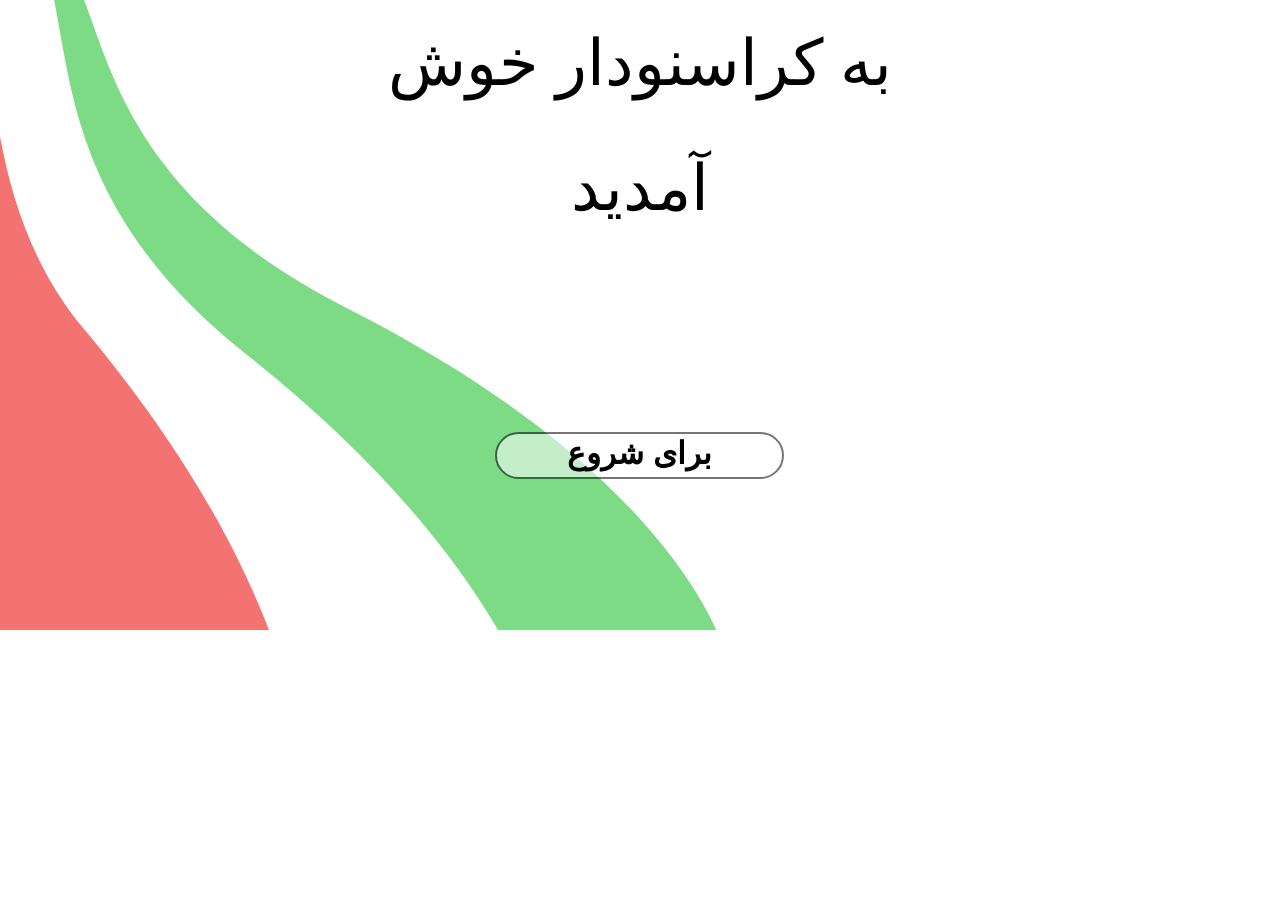
<file: page66856161.html>
<!DOCTYPE html> <html> <head> <meta charset="utf-8" /> <meta http-equiv="Content-Type" content="text/html; charset=utf-8" /> <meta name="viewport" content="width=device-width, initial-scale=1.0" /> <!--metatextblock--> <title>Blank page</title> <meta property="og:url" content="http://project11710891.tilda.ws" /> <meta property="og:title" content="Blank page" /> <meta property="og:description" content="" /> <meta property="og:type" content="website" /> <link rel="canonical" href="http://project11710891.tilda.ws"> <!--/metatextblock--> <meta name="format-detection" content="telephone=no" /> <meta http-equiv="x-dns-prefetch-control" content="on"> <link rel="dns-prefetch" href="https://ws.tildacdn.com">  <link rel="shortcut icon" href="images/tildafavicon.ico" type="image/x-icon" /> <!-- Assets --> <script src="https://neo.tildacdn.com/js/tilda-fallback-1.0.min.js" async charset="utf-8"></script> <link rel="stylesheet" href="css/tilda-grid-3.0.min.css" type="text/css" media="all" onerror="this.loaderr='y';"/> <link rel="stylesheet" href="css/tilda-blocks-page66856161.min.css?t=1744538878" type="text/css" media="all" onerror="this.loaderr='y';" /> <link rel="preconnect" href="https://fonts.gstatic.com"> <link href="https://fonts.googleapis.com/css2?family=Montserrat:wght@100..900&subset=latin,cyrillic" rel="stylesheet"> <script nomodule src="js/tilda-polyfill-1.0.min.js" charset="utf-8"></script> <script type="text/javascript">function t_onReady(func) {if(document.readyState!='loading') {func();} else {document.addEventListener('DOMContentLoaded',func);}}
function t_onFuncLoad(funcName,okFunc,time) {if(typeof window[funcName]==='function') {okFunc();} else {setTimeout(function() {t_onFuncLoad(funcName,okFunc,time);},(time||100));}}function t396_initialScale(t){t=document.getElementById("rec"+t);if(t){t=t.querySelector(".t396__artboard");if(t){var e,r=document.documentElement.clientWidth,a=[];if(i=t.getAttribute("data-artboard-screens"))for(var i=i.split(","),l=0;l<i.length;l++)a[l]=parseInt(i[l],10);else a=[320,480,640,960,1200];for(l=0;l<a.length;l++){var n=a[l];n<=r&&(e=n)}var o="edit"===window.allrecords.getAttribute("data-tilda-mode"),d="center"===t396_getFieldValue(t,"valign",e,a),c="grid"===t396_getFieldValue(t,"upscale",e,a),s=t396_getFieldValue(t,"height_vh",e,a),u=t396_getFieldValue(t,"height",e,a),g=!!window.opr&&!!window.opr.addons||!!window.opera||-1!==navigator.userAgent.indexOf(" OPR/");if(!o&&d&&!c&&!s&&u&&!g){for(var _=parseFloat((r/e).toFixed(3)),f=[t,t.querySelector(".t396__carrier"),t.querySelector(".t396__filter")],l=0;l<f.length;l++)f[l].style.height=Math.floor(parseInt(u,10)*_)+"px";t396_scaleInitial__getElementsToScale(t).forEach(function(t){t.style.zoom=_})}}}}function t396_scaleInitial__getElementsToScale(t){return t?Array.prototype.slice.call(t.children).filter(function(t){return t&&(t.classList.contains("t396__elem")||t.classList.contains("t396__group"))}):[]}function t396_getFieldValue(t,e,r,a){var i=a[a.length-1],l=r===i?t.getAttribute("data-artboard-"+e):t.getAttribute("data-artboard-"+e+"-res-"+r);if(!l)for(var n=0;n<a.length;n++){var o=a[n];if(!(o<=r)&&(l=o===i?t.getAttribute("data-artboard-"+e):t.getAttribute("data-artboard-"+e+"-res-"+o)))break}return l}</script> <script src="js/tilda-scripts-3.0.min.js" charset="utf-8" defer onerror="this.loaderr='y';"></script> <script src="js/tilda-blocks-page66856161.min.js?t=1744538878" charset="utf-8" async onerror="this.loaderr='y';"></script> <script src="js/lazyload-1.3.min.export.js" charset="utf-8" async onerror="this.loaderr='y';"></script> <script src="js/tilda-zero-1.1.min.js" charset="utf-8" async onerror="this.loaderr='y';"></script> <script src="js/tilda-zero-scale-1.0.min.js" charset="utf-8" async onerror="this.loaderr='y';"></script> <script src="js/tilda-events-1.0.min.js" charset="utf-8" async onerror="this.loaderr='y';"></script> <script type="text/javascript">window.dataLayer=window.dataLayer||[];</script> <script type="text/javascript">(function() {if((/bot|google|yandex|baidu|bing|msn|duckduckbot|teoma|slurp|crawler|spider|robot|crawling|facebook/i.test(navigator.userAgent))===false&&typeof(sessionStorage)!='undefined'&&sessionStorage.getItem('visited')!=='y'&&document.visibilityState){var style=document.createElement('style');style.type='text/css';style.innerHTML='@media screen and (min-width: 980px) {.t-records {opacity: 0;}.t-records_animated {-webkit-transition: opacity ease-in-out .2s;-moz-transition: opacity ease-in-out .2s;-o-transition: opacity ease-in-out .2s;transition: opacity ease-in-out .2s;}.t-records.t-records_visible {opacity: 1;}}';document.getElementsByTagName('head')[0].appendChild(style);function t_setvisRecs(){var alr=document.querySelectorAll('.t-records');Array.prototype.forEach.call(alr,function(el) {el.classList.add("t-records_animated");});setTimeout(function() {Array.prototype.forEach.call(alr,function(el) {el.classList.add("t-records_visible");});sessionStorage.setItem("visited","y");},400);}
document.addEventListener('DOMContentLoaded',t_setvisRecs);}})();</script></head> <body class="t-body" style="margin:0;"> <!--allrecords--> <div id="allrecords" data-tilda-export="yes" class="t-records" data-hook="blocks-collection-content-node" data-tilda-project-id="11710891" data-tilda-page-id="66856161" data-tilda-formskey="08593df33ae230b605a6d85c11710891" data-tilda-cookie="no" data-tilda-lazy="yes" data-tilda-root-zone="com"> <div id="rec952856651" class="r t-rec" style=" " data-animationappear="off" data-record-type="396"> <!-- T396 --> <style>#rec952856651 .t396__artboard {height:630px;background-color:#ffffff;}#rec952856651 .t396__filter {height:630px;}#rec952856651 .t396__carrier{height:630px;background-position:center center;background-attachment:scroll;background-size:cover;background-repeat:no-repeat;}@media screen and (max-width:1199px) {#rec952856651 .t396__artboard,#rec952856651 .t396__filter,#rec952856651 .t396__carrier {}#rec952856651 .t396__filter {}#rec952856651 .t396__carrier {background-attachment:scroll;}}@media screen and (max-width:959px) {#rec952856651 .t396__artboard,#rec952856651 .t396__filter,#rec952856651 .t396__carrier {}#rec952856651 .t396__filter {}#rec952856651 .t396__carrier {background-attachment:scroll;}}@media screen and (max-width:639px) {#rec952856651 .t396__artboard,#rec952856651 .t396__filter,#rec952856651 .t396__carrier {}#rec952856651 .t396__filter {}#rec952856651 .t396__carrier {background-attachment:scroll;}}@media screen and (max-width:479px) {#rec952856651 .t396__artboard,#rec952856651 .t396__filter,#rec952856651 .t396__carrier {}#rec952856651 .t396__filter {}#rec952856651 .t396__carrier {background-attachment:scroll;}}#rec952856651 .tn-elem[data-elem-id="1744536187869"]{z-index:3;top:-49px;left:calc(50% - 600px + -137px);width:826px;height:auto;}#rec952856651 .tn-elem[data-elem-id="1744536187869"] .tn-atom{background-position:center center;border-color:transparent ;border-style:solid;}#rec952856651 .tn-elem[data-elem-id="1744536187869"] .tn-atom__vector svg {display:block;}@media screen and (max-width:1199px) {#rec952856651 .tn-elem[data-elem-id="1744536187869"] {height:auto;}}@media screen and (max-width:959px) {#rec952856651 .tn-elem[data-elem-id="1744536187869"] {height:auto;}}@media screen and (max-width:639px) {#rec952856651 .tn-elem[data-elem-id="1744536187869"] {height:auto;}}@media screen and (max-width:479px) {#rec952856651 .tn-elem[data-elem-id="1744536187869"] {height:auto;}}#rec952856651 .tn-elem[data-elem-id="1744536187877"]{z-index:4;top:-38px;left:calc(50% - 600px + -264px);width:751px;height:auto;}#rec952856651 .tn-elem[data-elem-id="1744536187877"] .tn-atom{background-position:center center;border-color:transparent ;border-style:solid;}#rec952856651 .tn-elem[data-elem-id="1744536187877"] .tn-atom__vector svg {display:block;}@media screen and (max-width:1199px) {#rec952856651 .tn-elem[data-elem-id="1744536187877"] {height:auto;}}@media screen and (max-width:959px) {#rec952856651 .tn-elem[data-elem-id="1744536187877"] {height:auto;}}@media screen and (max-width:639px) {#rec952856651 .tn-elem[data-elem-id="1744536187877"] {height:auto;}}@media screen and (max-width:479px) {#rec952856651 .tn-elem[data-elem-id="1744536187877"] {height:auto;}}#rec952856651 .tn-elem[data-elem-id="1744536187885"]{z-index:5;top:-4px;left:calc(50% - 600px + 760px);width:476px;height:634px;}#rec952856651 .tn-elem[data-elem-id="1744536187885"] .tn-atom {border-radius:0px 0px 0px 0px;background-position:center center;background-size:cover;background-repeat:no-repeat;border-color:transparent ;border-style:solid;}@media screen and (max-width:1199px) {}@media screen and (max-width:959px) {}@media screen and (max-width:639px) {}@media screen and (max-width:479px) {}#rec952856651 .tn-elem[data-elem-id="1744536187895"]{color:#000000;text-align:CENTER;z-index:6;top:0px;left:calc(50% - 600px + 291px);width:617px;height:auto;}#rec952856651 .tn-elem[data-elem-id="1744536187895"] .tn-atom {vertical-align:middle;color:#000000;font-size:64px;font-family:'Montserrat',Arial,sans-serif;line-height:1.95;font-weight:400;background-position:center center;border-color:transparent ;border-style:solid;}@media screen and (max-width:1199px) {}@media screen and (max-width:959px) {}@media screen and (max-width:639px) {}@media screen and (max-width:479px) {}#rec952856651 .tn-elem[data-elem-id="1744536187906"]{z-index:7;top:432px;left:calc(50% - 600px + 455px);width:289px;height:47px;}#rec952856651 .tn-elem[data-elem-id="1744536187906"] .tn-atom{border-width:2px;border-radius:75px 75px 75px 75px;opacity:0.54;background-color:#ffffff;background-position:center center;border-color:#000000 ;border-style:solid;}@media screen and (max-width:1199px) {}@media screen and (max-width:959px) {}@media screen and (max-width:639px) {}@media screen and (max-width:479px) {}#rec952856651 .tn-elem[data-elem-id="1744536187913"]{z-index:8;top:146px;left:calc(50% - 600px + 457px);width:286px;height:286px;}#rec952856651 .tn-elem[data-elem-id="1744536187913"] .tn-atom {border-radius:45px 45px 45px 45px;background-position:center center;background-size:cover;background-repeat:no-repeat;border-color:transparent ;border-style:solid;}@media screen and (max-width:1199px) {}@media screen and (max-width:959px) {}@media screen and (max-width:639px) {}@media screen and (max-width:479px) {}#rec952856651 .tn-elem[data-elem-id="1744536187920"]{color:#000000;text-align:CENTER;z-index:9;top:419px;left:calc(50% - 600px + 524px);width:151px;height:auto;}#rec952856651 .tn-elem[data-elem-id="1744536187920"] .tn-atom {vertical-align:middle;color:#000000;font-size:31px;font-family:'Montserrat',Arial,sans-serif;line-height:2.23;font-weight:700;background-position:center center;border-color:transparent ;border-style:solid;}@media screen and (max-width:1199px) {}@media screen and (max-width:959px) {}@media screen and (max-width:639px) {}@media screen and (max-width:479px) {}#rec952856651 .tn-elem[data-elem-id="1744536187959"]{z-index:10;top:-247px;left:calc(50% - 600px + -408px);width:724px;height:auto;}#rec952856651 .tn-elem[data-elem-id="1744536187959"] .tn-atom{background-position:center center;border-color:transparent ;border-style:solid;}#rec952856651 .tn-elem[data-elem-id="1744536187959"] .tn-atom__vector svg {display:block;}@media screen and (max-width:1199px) {#rec952856651 .tn-elem[data-elem-id="1744536187959"] {height:auto;}}@media screen and (max-width:959px) {#rec952856651 .tn-elem[data-elem-id="1744536187959"] {height:auto;}}@media screen and (max-width:639px) {#rec952856651 .tn-elem[data-elem-id="1744536187959"] {height:auto;}}@media screen and (max-width:479px) {#rec952856651 .tn-elem[data-elem-id="1744536187959"] {height:auto;}}</style> <div class='t396'> <div class="t396__artboard" data-artboard-recid="952856651" data-artboard-screens="320,480,640,960,1200" data-artboard-height="630" data-artboard-valign="center" data-artboard-upscale="grid"> <div class="t396__carrier" data-artboard-recid="952856651"></div> <div class="t396__filter" data-artboard-recid="952856651"></div> <div class='t396__elem tn-elem tn-elem__9528566511744536187869' data-elem-id='1744536187869' data-elem-type='vector' data-field-top-value="-49" data-field-left-value="-137" data-field-height-value="768" data-field-width-value="826" data-field-axisy-value="top" data-field-axisx-value="left" data-field-container-value="grid" data-field-topunits-value="px" data-field-leftunits-value="px" data-field-heightunits-value="px" data-field-widthunits-value="px" data-field-heightmode-value="hug"> <div class='tn-atom tn-atom__vector'> <?xml version="1.0" encoding="UTF-8"?> <!--?xml version="1.0" encoding="UTF-8"?--> <!--?xml version="1.0" encoding="UTF-8"?--> <!--?xml version="1.0" encoding="UTF-8"?--> <!--?xml version="1.0" encoding="UTF-8"?--> <!--?xml version="1.0" encoding="UTF-8"?--> <svg xmlns="http://www.w3.org/2000/svg" viewBox="0 0 678 630" fill="none"> <path d="M55.9042191283293 14.504993280871672C209.96042978208231 -56.405331719128334 78.13806355932203 148.1526446731235 364.0535774818402 292.9682324455206C649.9688861985472 437.7840254237288 678 586.0677966101695 678 586.0677966101695H124.69064346246972C124.69064346246972 586.0677966101695 -101.97394975786925 87.17471186440677 55.9042191283293 14.504993280871672Z" fill="#7DDB85"></path> </svg> </div> </div> <div class='t396__elem tn-elem tn-elem__9528566511744536187877' data-elem-id='1744536187877' data-elem-type='vector' data-field-top-value="-38" data-field-left-value="-264" data-field-height-value="955" data-field-width-value="751" data-field-axisy-value="top" data-field-axisx-value="left" data-field-container-value="grid" data-field-topunits-value="px" data-field-leftunits-value="px" data-field-heightunits-value="px" data-field-widthunits-value="px" data-field-heightmode-value="hug"> <div class='tn-atom tn-atom__vector'> <?xml version="1.0" encoding="UTF-8"?> <!--?xml version="1.0" encoding="UTF-8"?--> <!--?xml version="1.0" encoding="UTF-8"?--> <!--?xml version="1.0" encoding="UTF-8"?--> <!--?xml version="1.0" encoding="UTF-8"?--> <!--?xml version="1.0" encoding="UTF-8"?--> <svg xmlns="http://www.w3.org/2000/svg" viewBox="0 0 495.38818359375 630" fill="none"> <path d="M101.66352120278 71.61828016073078C106.63797158398988 63.52089709223533 110.54041727515695 59.809843457924664 112.77053564985734 58.1664515526038C113.10364149744623 59.9899053839107 113.45226090884225 61.93119257626946 113.82754970521007 64.02081732817723C114.47354147452691 67.61717517613862 115.19832123081925 71.65349072128177 116.05871393814462 76.28681700844064C127.25270892836527 136.5674709814556 150.709391714441 229.08304451949826 262.9758236954197 317.67595244051284C355.101989350933 390.3787875900967 399.904813006493 454.8454891454494 421.7283881598841 498.3549347847302C422.96947326445394 500.8301326056419 424.1390913896876 503.2425789325024 425.2407287296991 505.58878757119766L53.65392189149367 503.31927520300957C53.40291591528853 495.1580947822286 53.166900573773425 486.18463113289494 52.97045353545176 476.52787343722514C52.00983274735001 429.272512222494 52.01192446381839 366.1985452156684 55.77300498366439 302.14495766282C59.56720434759303 237.524863566453 67.05572361408531 174.48401540370998 80.19257458401599 126.17599787626864C86.77328890323302 101.97710436333072 94.15495632013244 83.8403537951583 101.66352120278 71.61828016073078Z" fill="#F37373" stroke="white" stroke-width="151"></path> </svg> </div> </div> <div class='t396__elem tn-elem tn-elem__9528566511744536187885' data-elem-id='1744536187885' data-elem-type='shape' data-field-top-value="-4" data-field-left-value="760" data-field-height-value="634" data-field-width-value="476" data-field-axisy-value="top" data-field-axisx-value="left" data-field-container-value="grid" data-field-topunits-value="px" data-field-leftunits-value="px" data-field-heightunits-value="px" data-field-widthunits-value="px"> <div class='tn-atom t-bgimg' data-original="https://figma-alpha-api.s3.us-west-2.amazonaws.com/images/9542e95f-98fe-45a7-8cfc-891dc41ba355"
aria-label='' role="img"> </div> </div> <div class='t396__elem tn-elem tn-elem__9528566511744536187895' data-elem-id='1744536187895' data-elem-type='text' data-field-top-value="0" data-field-left-value="291" data-field-height-value="125" data-field-width-value="617" data-field-axisy-value="top" data-field-axisx-value="left" data-field-container-value="grid" data-field-topunits-value="px" data-field-leftunits-value="px" data-field-heightunits-value="px" data-field-widthunits-value="px" data-field-textfit-value="autoheight"> <div class='tn-atom'field='tn_text_1744536187895'>به کراسنودار خوش آمدید</div> </div> <div class='t396__elem tn-elem tn-elem__9528566511744536187906' data-elem-id='1744536187906' data-elem-type='shape' data-field-top-value="432" data-field-left-value="455" data-field-height-value="47" data-field-width-value="289" data-field-axisy-value="top" data-field-axisx-value="left" data-field-container-value="grid" data-field-topunits-value="px" data-field-leftunits-value="px" data-field-heightunits-value="px" data-field-widthunits-value="px"> <a class='tn-atom' href="https://tilda.ru/page/?pageid=66854049&amp;projectid=11710891"> </a> </div> <div class='t396__elem tn-elem tn-elem__9528566511744536187913' data-elem-id='1744536187913' data-elem-type='shape' data-field-top-value="146" data-field-left-value="457" data-field-height-value="286" data-field-width-value="286" data-field-axisy-value="top" data-field-axisx-value="left" data-field-container-value="grid" data-field-topunits-value="px" data-field-leftunits-value="px" data-field-heightunits-value="px" data-field-widthunits-value="px"> <div class='tn-atom t-bgimg' data-original="https://figma-alpha-api.s3.us-west-2.amazonaws.com/images/acf8f266-3dee-489d-9a9c-b2834ccae6ec"
aria-label='' role="img"> </div> </div> <div class='t396__elem tn-elem tn-elem__9528566511744536187920' data-elem-id='1744536187920' data-elem-type='text' data-field-top-value="419" data-field-left-value="524" data-field-height-value="69" data-field-width-value="151" data-field-axisy-value="top" data-field-axisx-value="left" data-field-container-value="grid" data-field-topunits-value="px" data-field-leftunits-value="px" data-field-heightunits-value="px" data-field-widthunits-value="px" data-field-textfit-value="autoheight"> <div class='tn-atom'field='tn_text_1744536187920'>برای شروع</div> </div> <div class='t396__elem tn-elem tn-elem__9528566511744536187959' data-elem-id='1744536187959' data-elem-type='vector' data-field-top-value="-247" data-field-left-value="-408" data-field-height-value="1418" data-field-width-value="724" data-field-axisy-value="top" data-field-axisx-value="left" data-field-container-value="grid" data-field-topunits-value="px" data-field-leftunits-value="px" data-field-heightunits-value="px" data-field-widthunits-value="px" data-field-filewidth-value="724" data-field-fileheight-value="1418" data-field-heightmode-value="hug"> <div class='tn-atom tn-atom__vector'> <?xml version="1.0" encoding="UTF-8"?> <!--?xml version="1.0" encoding="UTF-8"?--> <!--?xml version="1.0" encoding="UTF-8"?--> <!--?xml version="1.0" encoding="UTF-8"?--> <svg xmlns="http://www.w3.org/2000/svg" viewBox="0 0 724.00 1418.26"> <path fill="#F37373" stroke="none" fill-opacity="1" stroke-width="1" stroke-opacity="1" id="tSvgd024757802" title="Path 1" d="M228.413 104.333C534.3526 -372.5362 213.7541 292.9072 450.6932 574.419C687.6303 855.9309 674.88 1052.0161 674.88 1052.0161C449.92 1005.2081 224.9601 958.4 0.0001 911.592C0.0001 911.592 120.8437 272.0027 228.413 104.333Z" style=""></path> </svg> </div> </div> </div> </div> <script>t_onReady(function() {t_onFuncLoad('t396_init',function() {t396_init('952856651');});});</script> <!-- /T396 --> </div> </div> <!--/allrecords--> <!-- Tilda copyright. Don't remove this line --><div class="t-tildalabel " id="tildacopy" data-tilda-sign="11710891#66856161"><a href="https://tilda.cc/" class="t-tildalabel__link"><div class="t-tildalabel__wrapper"><div class="t-tildalabel__txtleft">Made on </div><div class="t-tildalabel__wrapimg"><img src="images/tildacopy.png" class="t-tildalabel__img" fetchpriority="low" alt=""></div><div class="t-tildalabel__txtright">Tilda</div></div></a></div> <!-- Stat --> <script type="text/javascript">if(!window.mainTracker) {window.mainTracker='tilda';}
window.tildastatcookie='no';setTimeout(function(){(function(d,w,k,o,g) {var n=d.getElementsByTagName(o)[0],s=d.createElement(o),f=function(){n.parentNode.insertBefore(s,n);};s.type="text/javascript";s.async=true;s.key=k;s.id="tildastatscript";s.src=g;if(w.opera=="[object Opera]") {d.addEventListener("DOMContentLoaded",f,false);} else {f();}})(document,window,'575547f5ca3ffaa1c8245fccc2f5becb','script','js/tilda-stat-1.0.min.js');},2000);</script> </body> </html>
</file>
<file: css/tilda-grid-3.0.min.css>
*,*:before,*:after{-webkit-box-sizing:content-box;-moz-box-sizing:content-box;box-sizing:content-box}div,span,h1,h2,h3,h4,h5,h6,p,blockquote,pre,a,code,img,b,u,i,center,table,tr,th,td,video{margin:0;padding:0;border:0}sup{line-height:0;font-size:smaller;vertical-align:super}sub{line-height:0;font-size:smaller;vertical-align:sub}.t-clear{clear:both}.t-row{margin:0}.t-container{margin-left:auto;margin-right:auto;width:100%;max-width:1200px;padding:0}.t-container.flexx{display:-webkit-box;display:-moz-box;display:-ms-flexbox;display:-webkit-flex;display:flex}.t-container_flex{display:-webkit-box;display:-moz-box;display:-ms-flexbox;display:-webkit-flex;display:flex}.t-container_100{width:100%;padding:0}.t-container_10{margin-left:auto;margin-right:auto;width:100%;max-width:1000px;padding:0}.t-container_8{margin-left:auto;margin-right:auto;width:100%;max-width:800px;padding:0}.t-container:before,.t-container:after,.t-container_10:before,.t-container_10:after,.t-container_8:before,.t-container_8:after,.t-container_100:before,.t-container_100:after{display:table;content:" ";width:0}.t-container:after,.t-container_10:after,.t-container_8:after,.t-container_100:after{clear:both}.t-col{display:inline;float:left;margin-left:20px;margin-right:20px;width:100%}.t-col.flexx{align-items:stretch;height:inherit;margin-top:auto;margin-bottom:auto}.t-col_flex{align-items:stretch;height:inherit;margin-top:auto;margin-bottom:auto}.t-col_1{max-width:60px}.t-col_2{max-width:160px}.t-col_3{max-width:260px}.t-col_4{max-width:360px}.t-col_5{max-width:460px}.t-col_6{max-width:560px}.t-col_7{max-width:660px}.t-col_8{max-width:760px}.t-col_9{max-width:860px}.t-col_10{max-width:960px}.t-col_11{max-width:1060px}.t-col_12{max-width:1160px}.t-col_100{max-width:100vw}.t-prefix_1{padding-left:100px}.t-prefix_2{padding-left:200px}.t-prefix_3{padding-left:300px}.t-prefix_4{padding-left:400px}.t-prefix_5{padding-left:500px}.t-prefix_6{padding-left:600px}.t-prefix_7{padding-left:700px}.t-prefix_8{padding-left:800px}.t-prefix_9{padding-left:900px}.t-prefix_10{padding-left:1000px}.t-prefix_11{padding-left:1100px}.t-prefix_12{padding-left:1200px}.t-width{width:100%}.t-width_1{max-width:60px}.t-width_2{max-width:160px}.t-width_3{max-width:260px}.t-width_4{max-width:360px}.t-width_5{max-width:460px}.t-width_6{max-width:560px}.t-width_7{max-width:660px}.t-width_8{max-width:760px}.t-width_9{max-width:860px}.t-width_10{max-width:960px}.t-width_11{max-width:1060px}.t-width_12{max-width:1160px}.t-width_100{max-width:100%}.t-cell{display:table-cell;vertical-align:middle;height:100%;margin-left:0;margin-right:0}.t-cell_25{width:25vw}.t-cell_33{width:33.3333333vw}.t-cell_50{width:50vw}.t-cell_100{width:100vw}@media screen and (max-width:1200px){.t-container{max-width:960px;padding:0}.t-container_10{max-width:780px}.t-container_8{max-width:640px}.t-col{display:inline;float:left;margin-left:10px;margin-right:10px;width:100%}.t-col_1{max-width:60px}.t-col_2{max-width:140px}.t-col_3{max-width:220px}.t-col_4{max-width:300px}.t-col_5{max-width:380px}.t-col_6{max-width:460px}.t-col_7{max-width:540px}.t-col_8{max-width:620px}.t-col_9{max-width:700px}.t-col_10{max-width:780px}.t-col_11{max-width:860px}.t-col_12{max-width:940px}.t-prefix_1{padding-left:80px}.t-prefix_2{padding-left:160px}.t-prefix_3{padding-left:240px}.t-prefix_4{padding-left:320px}.t-prefix_5{padding-left:400px}.t-prefix_6{padding-left:480px}.t-prefix_7{padding-left:560px}.t-prefix_8{padding-left:640px}.t-prefix_9{padding-left:720px}.t-prefix_10{padding-left:800px}.t-prefix_11{padding-left:880px}.t-prefix_12{padding-left:960px}.t-width_1{max-width:60px}.t-width_2{max-width:140px}.t-width_3{max-width:220px}.t-width_4{max-width:300px}.t-width_5{max-width:380px}.t-width_6{max-width:460px}.t-width_7{max-width:540px}.t-width_8{max-width:620px}.t-width_9{max-width:700px}.t-width_10{max-width:780px}.t-width_11{max-width:860px}.t-width_12{max-width:940px}.t-width_100{max-width:100%}}@media screen and (max-width:960px){.t-container{max-width:640px}.t-container.flexx{display:block}.t-container_flex{display:block}.t-col{display:block;float:none;padding-left:20px;padding-right:20px;margin:0;width:100%;max-width:100%;box-sizing:border-box}.t-col_1,.t-col_2,.t-col_3,.t-col_4,.t-col_5,.t-col_6,.t-col_7,.t-col_8,.t-col_9,.t-col_10,.t-col_11,.t-col_12{width:100%;max-width:100%}.t-prefix_1,.t-prefix_2,.t-prefix_3,.t-prefix_4,.t-prefix_5,.t-prefix_6,.t-prefix_7,.t-prefix_8,.t-prefix_9,.t-prefix_10,.t-prefix_11,.t-prefix_12{padding-left:none}}
</file>
<file: css/tilda-blocks-page66856161.min.css>
.csssize{height:3769px}.t-body{margin:0}#allrecords{-webkit-font-smoothing:antialiased;background-color:none}#allrecords a{color:#ff8562;text-decoration:none}#allrecords a,#allrecords button,#allrecords .t-radio,#allrecords .t-checkbox,#allrecords .t-img-select{outline:none}#allrecords a:focus-visible,#allrecords button:focus-visible,#allrecords .t-focusable,#allrecords .t-focusable .t-btn,#allrecords .t-focusable .t-btntext,#allrecords .t-img-select:focus-visible+.t-img-select__indicator,#allrecords .t-img-select:focus-visible+.t-img-select__indicator:after,#allrecords .t-radio:focus-visible+.t-radio__indicator,#allrecords .t-checkbox:focus-visible+.t-checkbox__indicator{outline-color:#2015FF;outline-offset:4px;outline-style:auto}#allrecords .t-descr a:focus-visible,#allrecords .t-sociallinks a:focus-visible,#allrecords .ya-share2__link:focus-visible{outline-offset:2px}#allrecords a[href^=tel]{color:inherit;text-decoration:none}#allrecords ol{padding-left:22px}#allrecords ul{padding-left:20px}#allrecords b,#allrecords strong{font-weight:700}@media print{body,html{min-width:1200px;max-width:1200px;padding:0;margin:0 auto;border:none}}.t-records{-webkit-font_smoothing:antialiased;background-color:none}.t-records a{color:#ff8562;text-decoration:none}.t-records a[href^=tel]{color:inherit;text-decoration:none}.t-records ol{padding-left:22px;margin-top:0;margin-bottom:10px}.t-records ul{padding-left:20px;margin-top:0;margin-bottom:10px}.t-mbfix{opacity:.01;-webkit-transform:translateX(0);-ms-transform:translateX(0);transform:translateX(0);position:fixed;width:100%;height:500px;background-color:white;top:0;left:0;z-index:10000;-webkit-transition:all 0.1s ease;transition:all 0.1s ease}.t-mbfix_hide{-webkit-transform:translateX(3000px);-ms-transform:translateX(3000px);transform:translateX(3000px)}img:not([src]){visibility:hidden}.t-body_scroll-locked{position:fixed;left:0;width:100%;height:100%;overflow:hidden}.r_anim{-webkit-transition:opacity 0.5s;transition:opacity 0.5s}.r_hidden{opacity:0}.r_showed{opacity:1}@media screen and (max-width:1024px){a:active,button:active{-webkit-tap-highlight-color:rgba(255,255,255,.1)}}.t-tildalabel{background-color:#000;color:#fff;width:100%;height:70px;font-family:Arial;font-size:14px}.t-tildalabel:hover .t-tildalabel__wrapper{opacity:1}.t-tildalabel__wrapper{display:table;height:30px;width:270px;margin:0 auto;padding-top:20px;opacity:.4}.t-tildalabel__txtleft{display:table-cell;width:120px;height:30px;vertical-align:middle;text-align:right;padding-right:12px;font-weight:300;font-size:12px}.t-tildalabel__wrapimg{display:table-cell;width:30px;height:30px;vertical-align:middle}.t-tildalabel__img{width:30px;height:30px;vertical-align:middle}.t-tildalabel__txtright{display:table-cell;width:120px;height:30px;vertical-align:middle;padding-left:12px;font-weight:500;letter-spacing:2px}.t-tildalabel__link{color:#fff;text-decoration:none;vertical-align:middle}@media screen and (max-width:640px){}.t396{-webkit-text-size-adjust:100%}.t396__iframe{z-index:10000;background-color:#fff;width:100vw;height:100vh;position:fixed;top:0;left:0;border:0}html body.t396__body_overflow_hidden{overflow:hidden!important}.t396__display_none{display:none}.t396__artboard{position:relative;width:100%;height:100vh;overflow:hidden}.t396__artboard .t396__artboard_scale{overflow:visible}.t396__artboard.t396__artboard_scale .t396__elem[data-elem-type="text"] .tn-atom{word-break:normal;-moz-osx-font-smoothing:grayscale}.t396__artboard_scale .t396__carrier,.t396__artboard_scale .t396__filter{transform-origin:top left}.tn-atom__scale-wrapper{width:inherit;height:inherit}.t396__elem .tn-atom__scale-wrapper .tn-atom{width:inherit;height:inherit!important;box-sizing:border-box}.t396__artboard.rendering .tn-elem{visibility:hidden}.t396__artboard.rendered .tn-elem{visibility:visible}.t396__carrier{position:absolute;left:0;top:0;z-index:0;width:100%;height:100vh;-moz-transform:unset}.t396__filter{position:absolute;left:0;top:0;z-index:1;width:100%;height:100vh;transform:translateZ(0)}.t396__elem{position:absolute;box-sizing:border-box;display:table}.t396 .tn-atom{display:table-cell;vertical-align:middle;width:100%;-webkit-text-size-adjust:100%;-moz-text-size-adjust:100%;-ms-text-size-adjust:100%}@media screen and (max-width:959px){.t396_safari .t396__artboard_scale .tn-atom{-webkit-text-size-adjust:auto;-moz-text-size-adjust:auto;-ms-text-size-adjust:auto}}.t396 .tn-atom ul,.t396 .tn-atom ol{margin-bottom:0}.t396_safari .tn-atom:not(.tn-atom__form){transform:translateZ(0)}.t396 a.tn-atom{text-decoration:none}.t396 .tn-atom__img{width:100%;display:block}.t396 .tn-atom__html{vertical-align:top}.t396 .tn-atom__pin{border-radius:1000px;border-style:solid}.t396 .tn-atom__pin_onclick{cursor:pointer}.t396 .tn-atom__tip{position:absolute;box-sizing:border-box;width:300px;max-width:90vw;padding:15px;display:none}.t396 .tn-atom__pin:hover .tn-atom__tip{display:none}.t396 .tn-atom__tip-img{width:100%;display:block;margin-bottom:10px}.t396 .tn-atom__tip[data-tip-pos=top]{bottom:100%;margin-bottom:15px;left:50%;transform:translateX(-50%)}.t396 .tn-atom__tip[data-tip-pos=bottom]{top:100%;margin-top:15px;left:50%;transform:translateX(-50%)}.t396 .tn-atom__tip[data-tip-pos=left]{right:100%;margin-right:15px;top:50%;transform:translateY(-50%)}.t396 .tn-atom__tip[data-tip-pos=right]{left:100%;margin-left:15px;top:50%;transform:translateY(-50%)}.t396__ui{position:absolute;top:16px;left:196px;background-color:#fa876b;color:#000!important;height:30px;line-height:30px;width:100px;z-index:1000;text-align:center;border-radius:3px;display:none;font-size:14px}.t396__artboard.t396__artboard-fixed-active{transform:none!important;opacity:1!important}.t396__artboard-fixed-no-bg,.t396__artboard-fixed-innactive,.t396__artboard-fixed-innactive .t396__elem,.t396__artboard-fixed-no-bg.t396__artboard-fixed-innactive .t396__elem{pointer-events:none}.t396__artboard-fixed-no-bg .t396__elem{pointer-events:auto}.t396__elem-flex{position:relative!important;left:initial!important;top:initial!important;height:-webkit-fit-content;height:-moz-fit-content;height:fit-content;-ms-flex-negative:0;flex-shrink:0}.t396__artboard-flex>.t396__elem,.t396__artboard-flex>.t396__group{position:relative!important;left:initial!important;top:initial!important;height:-webkit-fit-content;height:-moz-fit-content;height:fit-content;-ms-flex-negative:0;flex-shrink:0}
</file>
